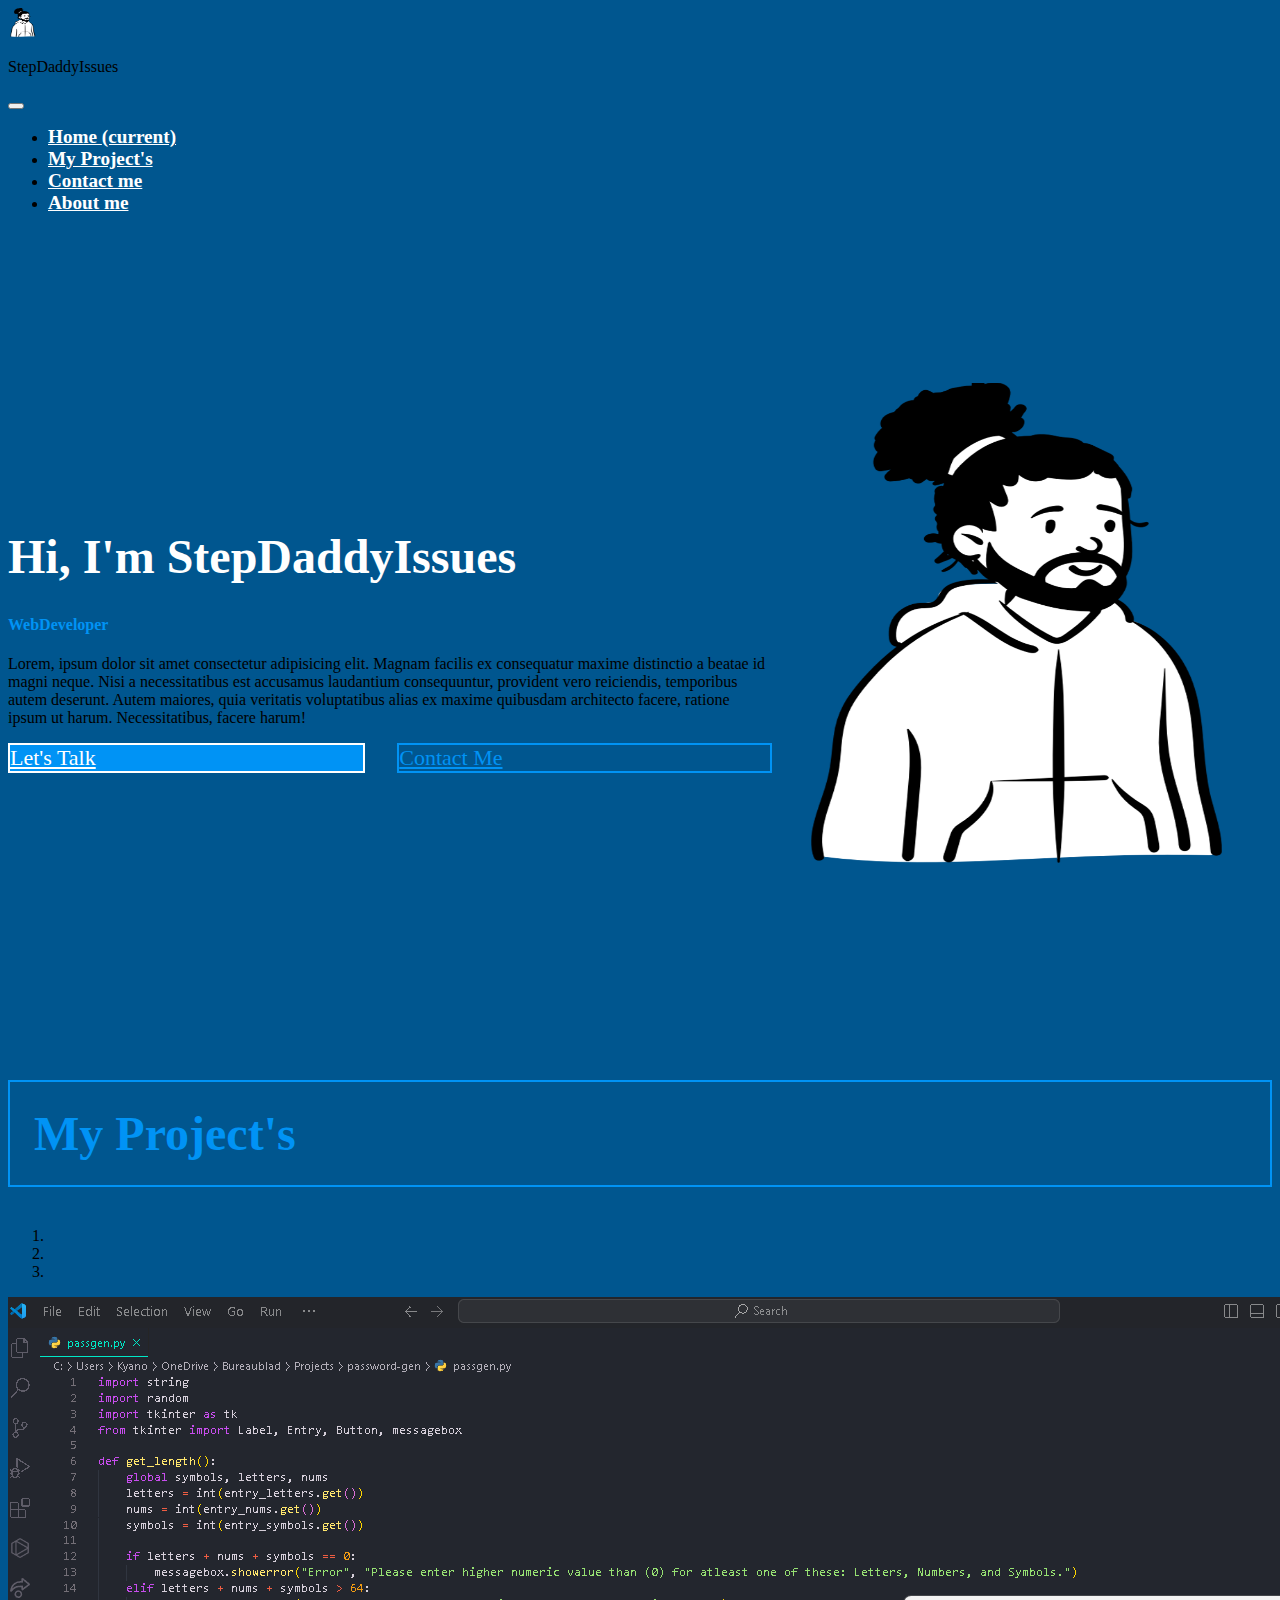
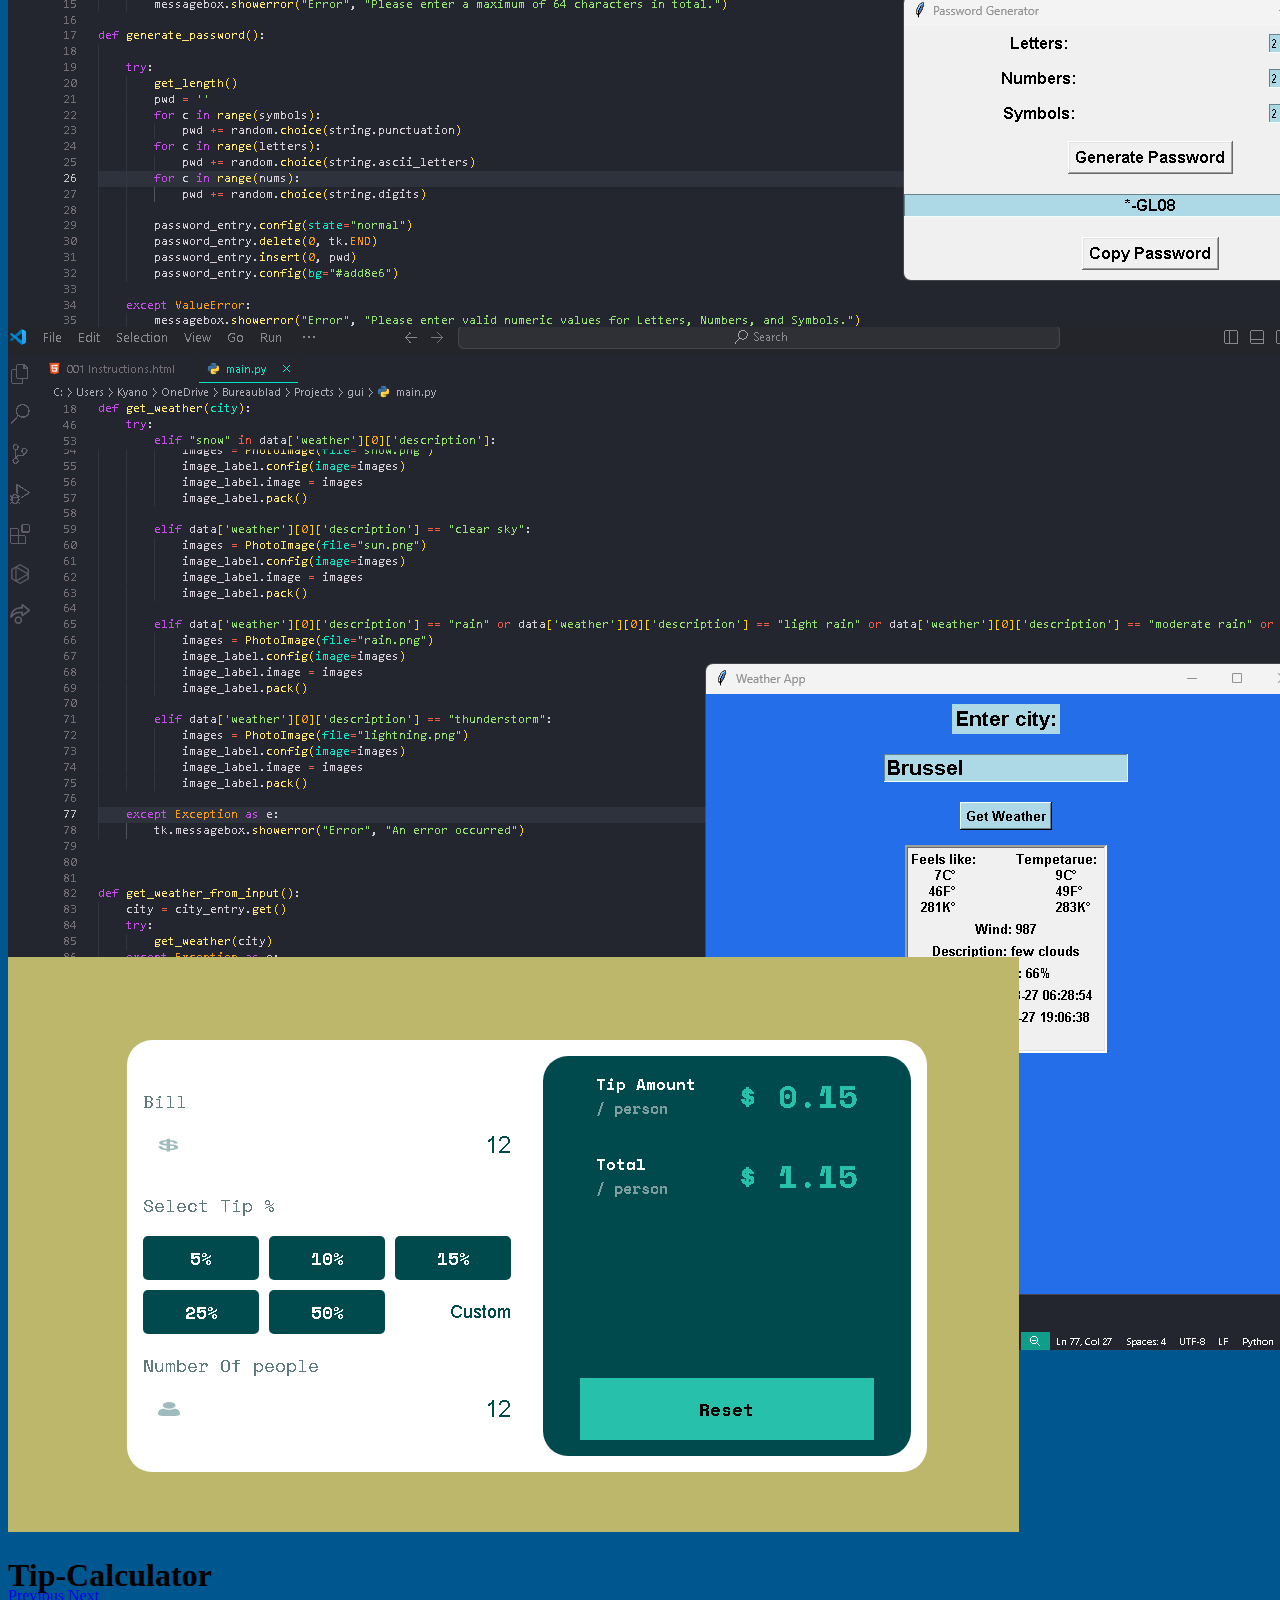
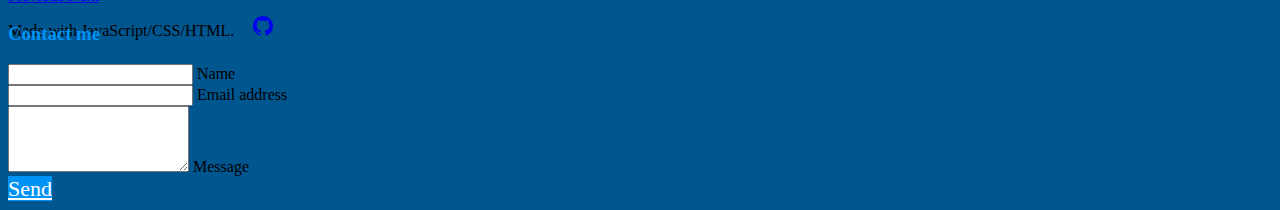
<file: index.html>
<!DOCTYPE html>
<html lang="en">
<head>
    <meta charset="UTF-8">
    <meta name="viewport" content="width=device-width, initial-scale=1.0">
    <link rel="stylesheet" href="https://cdn.jsdelivr.net/npm/bootstrap@4.1.3/dist/css/bootstrap.min.css" integrity="sha384-MCw98/SFnGE8fJT3GXwEOngsV7Zt27NXFoaoApmYm81iuXoPkFOJwJ8ERdknLPMO" crossorigin="anonymous">
    <link rel="stylesheet" href="style.css">
    <title>Portfolio - Step</title>

    <style>
      /* Custom CSS */
      @media (max-width: 767.98px) {
        .custom-container {
          padding-right: 15px;
          padding-left: 15px;
          margin-right: auto;
          margin-left: auto;
          width: 100%;
        }
      }
    </style>
</head>



<nav>

    <!-- Navigation -->
    <nav class="navbar navbar-expand-lg navbar-light container-fluid">
        <nav class="navbar navbar-light ">
            <a class="navbar-brand" href="#">
              <img src="/Images/StepDaddyIssues.png" width="30" height="30" alt="">
            </a>
            <p class="text-light">
                StepDaddyIssues
            </p>
          </nav>
        <a class="navbar-brand" href="#"></a>
        <button class="navbar-toggler" type="button" data-toggle="collapse" data-target="#navbarNav" aria-controls="navbarNav" aria-expanded="false" aria-label="Toggle navigation">
          <span class="navbar-toggler-icon"></span>
        </button>
        <div class="collapse navbar-collapse" id="navbarNav">
          <ul class="navbar-nav">
            <li class="nav-item active">
              <a class="nav-link" href="#">Home <span class="sr-only">(current)</span></a>
            </li>
            <li class="nav-item">
              <a class="nav-link" href="#carouselExampleIndicators">My Project's</a>
            </li>
            <li class="nav-item">
              <a class="nav-link" href="#contact">Contact me</a>
            </li>
            <li class="nav-item">
              <a class="nav-link" href="#">About me</a>
            </li>
          </ul>
        </div>
      </nav>
    </nav>


    <!-- Hero -->
    <header>
      <div class="header container">
        <div class="yes">
          <h1 class="title">Hi, I'm StepDaddyIssues</h1>
          <h4 class="subtitle ">WebDeveloper</h4>
          <p class="text-light">Lorem, ipsum dolor sit amet consectetur adipisicing elit. Magnam facilis ex consequatur maxime distinctio a beatae id magni neque. Nisi a necessitatibus est accusamus laudantium consequuntur, provident vero reiciendis, temporibus autem deserunt. Autem maiores, quia veritatis voluptatibus alias ex maxime quibusdam architecto facere, ratione ipsum ut harum. Necessitatibus, facere harum!</p>
          <div class="btn-box">
            <a href="#" class="lets-talk btn">Let's Talk</a>
            <a href="#" class="contact-me btn">Contact Me</a>
          </div>
        </div>
        <div class="image">
          <img class="img"  src="/Images/StepDaddyIssues.png" height="500" width="500">
        </div>
      </div>
    </header>



    <!-- Main section -->
    <main>
        <div id="carouselExampleIndicators" class="carousel slide container custom-container" data-ride="carousel">
          <div class="subtitle text-center mb-5 d-flex justify-content-center ">
            <h2 class="projects-title">My Project's</h2>
          </div>
            <ol class="carousel-indicators">
              <li data-target="#carouselExampleIndicators" data-slide-to="0" class="active"></li>
              <li data-target="#carouselExampleIndicators" data-slide-to="1"></li>
              <li data-target="#carouselExampleIndicators" data-slide-to="2"></li>
            </ol>
            <div>
            </div>
            <div class="carousel-inner">
              <div class="carousel-item active">
                <img class="d-block w-100 img-fluid" src="/Images/Project3.png" alt="First slide">
                <div class="carousel-caption d-none d-md-block">
                    <h1>Password-Generator</h1>
                    <p>Made in Python with Tkinter. <a href="https://github.com/StepDaddyIssuess/Password---Generator"><svg xmlns="http://www.w3.org/2000/svg" width="50" height="20" fill="currentColor" class="bi bi-github icon-hover" viewBox="0 0 16 16">
                        <path d="M8 0C3.58 0 0 3.58 0 8c0 3.54 2.29 6.53 5.47 7.59.4.07.55-.17.55-.38 0-.19-.01-.82-.01-1.49-2.01.37-2.53-.49-2.69-.94-.09-.23-.48-.94-.82-1.13-.28-.15-.68-.52-.01-.53.63-.01 1.08.58 1.23.82.72 1.21 1.87.87 2.33.66.07-.52.28-.87.51-1.07-1.78-.2-3.64-.89-3.64-3.95 0-.87.31-1.59.82-2.15-.08-.2-.36-1.02.08-2.12 0 0 .67-.21 2.2.82.64-.18 1.32-.27 2-.27s1.36.09 2 .27c1.53-1.04 2.2-.82 2.2-.82.44 1.1.16 1.92.08 2.12.51.56.82 1.27.82 2.15 0 3.07-1.87 3.75-3.65 3.95.29.25.54.73.54 1.48 0 1.07-.01 1.93-.01 2.2 0 .21.15.46.55.38A8.01 8.01 0 0 0 16 8c0-4.42-3.58-8-8-8"/>
                      </svg></a></p>
                  </div>
              </div>
              <div class="carousel-item">
                <img class="d-block w-100 img-fluid" src="/Images/Project2.png" alt="Second slide">
                <div class="carousel-caption d-none d-md-block">
                    <h1>Weather-App</h1>
                    <a href="https://github.com/StepDaddyIssuess/Weather-app">
                        <p><svg xmlns="http://www.w3.org/2000/svg" width="50" height="20" fill="currentColor" class="bi bi-github icon-hover" viewBox="0 0 16 16">
                            <path d="M8 0C3.58 0 0 3.58 0 8c0 3.54 2.29 6.53 5.47 7.59.4.07.55-.17.55-.38 0-.19-.01-.82-.01-1.49-2.01.37-2.53-.49-2.69-.94-.09-.23-.48-.94-.82-1.13-.28-.15-.68-.52-.01-.53.63-.01 1.08.58 1.23.82.72 1.21 1.87.87 2.33.66.07-.52.28-.87.51-1.07-1.78-.2-3.64-.89-3.64-3.95 0-.87.31-1.59.82-2.15-.08-.2-.36-1.02.08-2.12 0 0 .67-.21 2.2.82.64-.18 1.32-.27 2-.27s1.36.09 2 .27c1.53-1.04 2.2-.82 2.2-.82.44 1.1.16 1.92.08 2.12.51.56.82 1.27.82 2.15 0 3.07-1.87 3.75-3.65 3.95.29.25.54.73.54 1.48 0 1.07-.01 1.93-.01 2.2 0 .21.15.46.55.38A8.01 8.01 0 0 0 16 8c0-4.42-3.58-8-8-8"/>
                          </svg></a>
                        Made in Python with Tkinter.</p>
                  </div>
              </div>
              <div class="carousel-item">
                <img class="d-block w-100 img-fluid" src="/Images/Project4.png" alt="Third slide">
                <div class="carousel-caption d-none d-md-block">
                    <h1 class="text-dark">Tip-Calculator</h1>
                    <p class="text-dark fw-bolder">Made with JavaScript/CSS/HTML. <a href="https://github.com/StepDaddyIssuess/tip-calculator-app-main"><svg xmlns="http://www.w3.org/2000/svg" width="50" height="20" fill="currentColor" class="bi bi-github icon-hover" viewBox="0 0 16 16">
                        <path d="M8 0C3.58 0 0 3.58 0 8c0 3.54 2.29 6.53 5.47 7.59.4.07.55-.17.55-.38 0-.19-.01-.82-.01-1.49-2.01.37-2.53-.49-2.69-.94-.09-.23-.48-.94-.82-1.13-.28-.15-.68-.52-.01-.53.63-.01 1.08.58 1.23.82.72 1.21 1.87.87 2.33.66.07-.52.28-.87.51-1.07-1.78-.2-3.64-.89-3.64-3.95 0-.87.31-1.59.82-2.15-.08-.2-.36-1.02.08-2.12 0 0 .67-.21 2.2.82.64-.18 1.32-.27 2-.27s1.36.09 2 .27c1.53-1.04 2.2-.82 2.2-.82.44 1.1.16 1.92.08 2.12.51.56.82 1.27.82 2.15 0 3.07-1.87 3.75-3.65 3.95.29.25.54.73.54 1.48 0 1.07-.01 1.93-.01 2.2 0 .21.15.46.55.38A8.01 8.01 0 0 0 16 8c0-4.42-3.58-8-8-8"/>
                      </svg></a></p>
                  </div>
              </div>
            </div>
            <a class="carousel-control-prev" href="#carouselExampleIndicators" role="button" data-slide="prev">
              <span class="carousel-control-prev-icon" aria-hidden="true"></span>
              <span class="sr-only">Previous</span>
            </a>
            <a class="carousel-control-next" href="#carouselExampleIndicators" role="button" data-slide="next">
              <span class="carousel-control-next-icon" aria-hidden="true"></span>
              <span class="sr-only">Next</span>
            </a>
          </div>
    </main>

    <section>
      <form class="container mt-5" style="width: 26rem;">
        <!-- Name input -->
        <div class="subtitle" id="contact">
          <h3 class="project-title">Contact me</h3>
        </div>
        <div data-mdb-input-init class="form-outline mb-4">
          <input type="text" id="form4Example1" class="form-control" />
          <label class="form-label" for="form4Example1">Name</label>
        </div>
      
        <!-- Email input -->
        <div data-mdb-input-init class="form-outline mb-4">
          <input type="email" id="form4Example2" class="form-control" />
          <label class="form-label" for="form4Example2">Email address</label>
        </div>
      
        <!-- Message input -->
        <div data-mdb-input-init class="form-outline mb-4">
          <textarea class="form-control" id="form4Example3" rows="4"></textarea>
          <label class="form-label" for="form4Example3">Message</label>
        </div>
        </div>

      <a data-mdb-ripple-init href = "mailto: kyano.debeuckelaere12@gmail.com" class="btn btn-primary btn-block mb-4">Send</a>
      </form>
    </section>














    <script src="https://code.jquery.com/jquery-3.3.1.slim.min.js" integrity="sha384-q8i/X+965DzO0rT7abK41JStQIAqVgRVzpbzo5smXKp4YfRvH+8abtTE1Pi6jizo" crossorigin="anonymous"></script>
    <script src="https://cdn.jsdelivr.net/npm/popper.js@1.14.3/dist/umd/popper.min.js" integrity="sha384-ZMP7rVo3mIykV+2+9J3UJ46jBk0WLaUAdn689aCwoqbBJiSnjAK/l8WvCWPIPm49" crossorigin="anonymous"></script>
    <script src="https://cdn.jsdelivr.net/npm/bootstrap@4.1.3/dist/js/bootstrap.min.js" integrity="sha384-ChfqqxuZUCnJSK3+MXmPNIyE6ZbWh2IMqE241rYiqJxyMiZ6OW/JmZQ5stwEULTy" crossorigin="anonymous"></script>
</body>
</html>
</file>
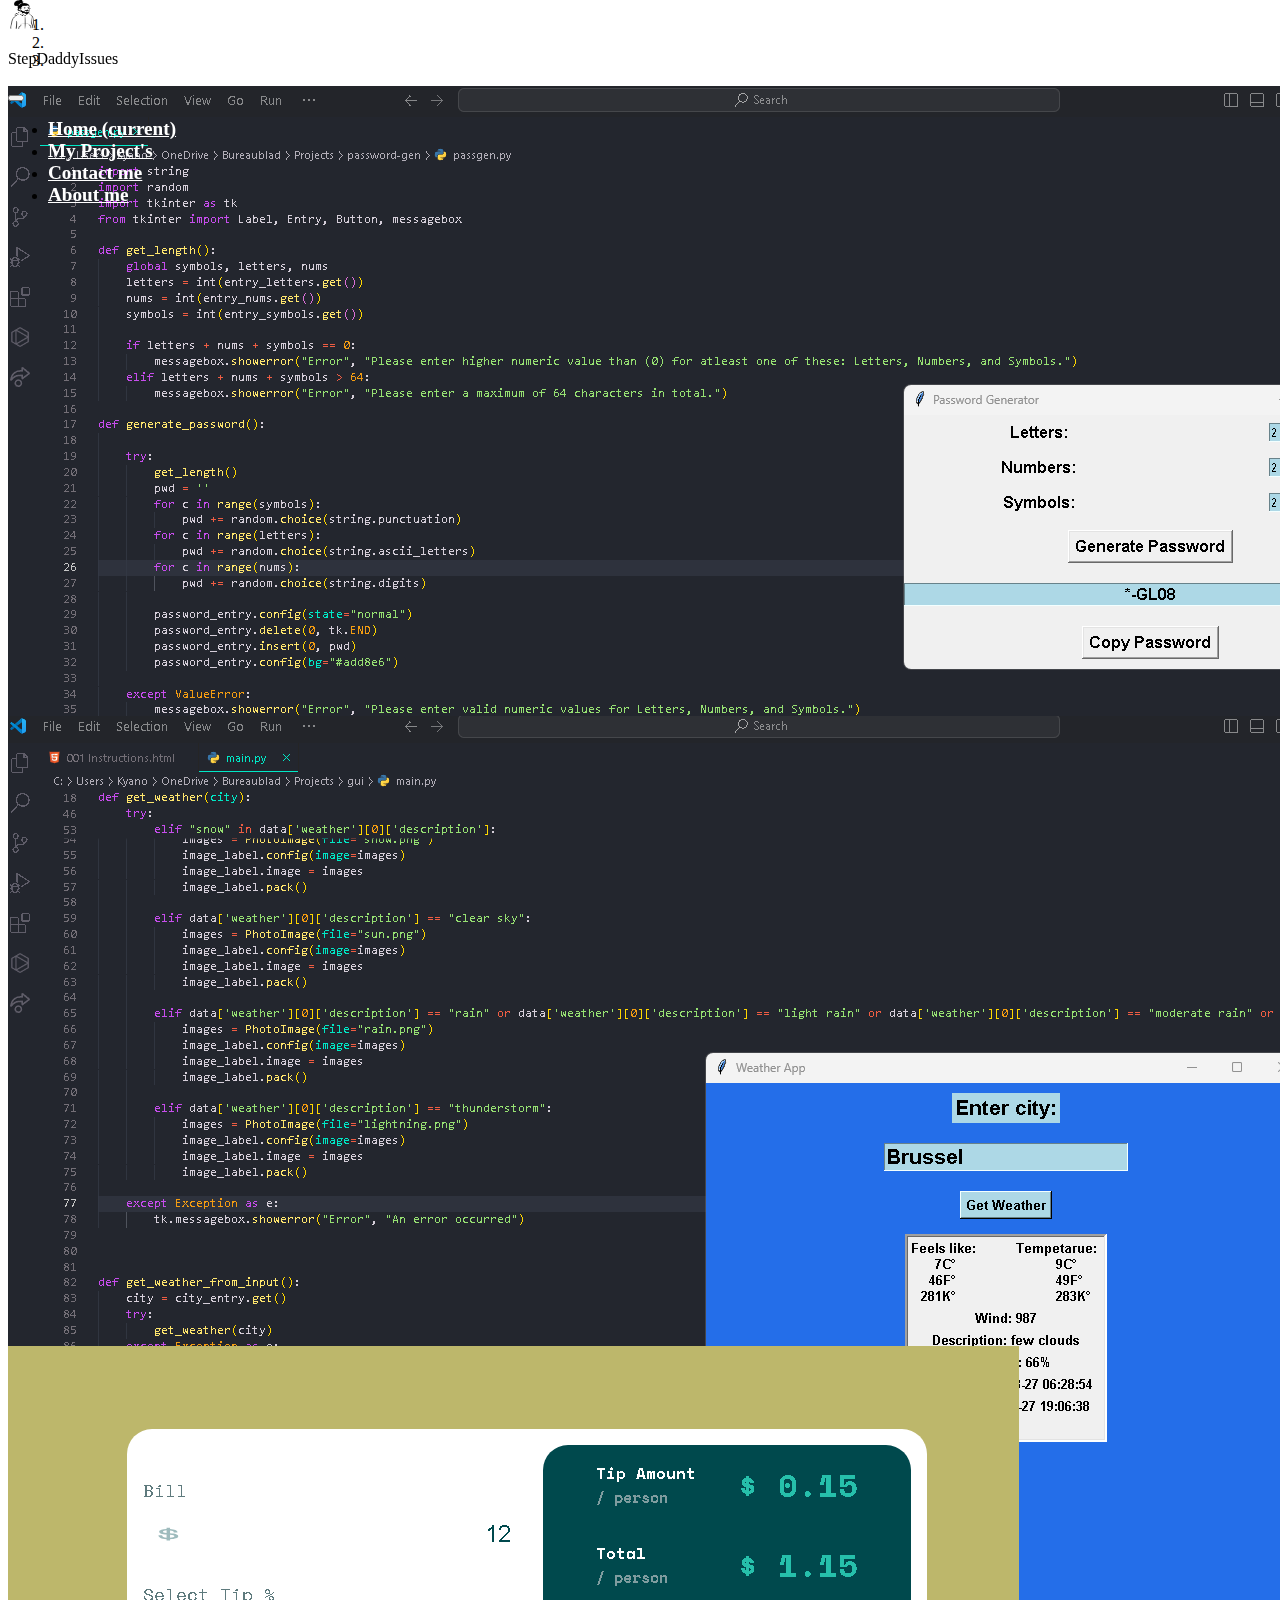
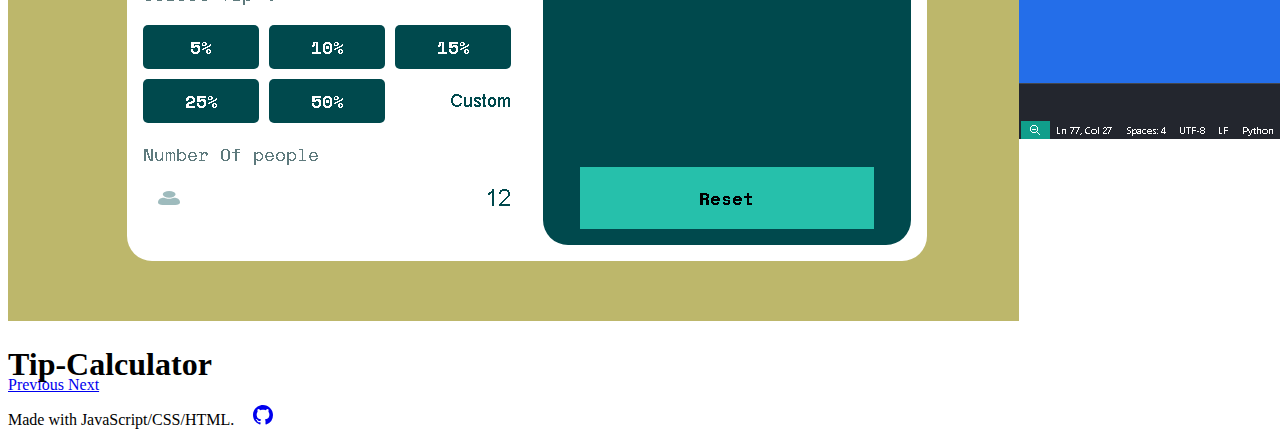
<file: HTML/index.html>
<!DOCTYPE html>
<html lang="en">
<head>
    <meta charset="UTF-8">
    <meta name="viewport" content="width=device-width, initial-scale=1.0">
    <link rel="stylesheet" href="https://cdn.jsdelivr.net/npm/bootstrap@4.1.3/dist/css/bootstrap.min.css" integrity="sha384-MCw98/SFnGE8fJT3GXwEOngsV7Zt27NXFoaoApmYm81iuXoPkFOJwJ8ERdknLPMO" crossorigin="anonymous">
    <link rel="stylesheet" href="/CSS/style.css">
    <title>Portfolio - Step</title>
</head>
<nav>

    <!-- Navigation -->
    <nav class="navbar navbar-expand-lg navbar-light bg-dark container-fluid">
        <nav class="navbar navbar-light bg-dark">
            <a class="navbar-brand" href="#">
              <img src="/Images/StepDaddyIssues.png" width="30" height="30" alt="">
            </a>
            <p class="text-light">
                StepDaddyIssues
            </p>
          </nav>
        <a class="navbar-brand" href="#"></a>
        <button class="navbar-toggler" type="button" data-toggle="collapse" data-target="#navbarNav" aria-controls="navbarNav" aria-expanded="false" aria-label="Toggle navigation">
          <span class="navbar-toggler-icon"></span>
        </button>
        <div class="collapse navbar-collapse" id="navbarNav">
          <ul class="navbar-nav">
            <li class="nav-item active">
              <a class="nav-link" href="#">Home <span class="sr-only">(current)</span></a>
            </li>
            <li class="nav-item">
              <a class="nav-link" href="#carouselExampleIndicators">My Project's</a>
            </li>
            <li class="nav-item">
              <a class="nav-link" href="#">Contact me</a>
            </li>
            <li class="nav-item">
              <a class="nav-link" href="#">About me</a>
            </li>
          </ul>
        </div>
      </nav>
    </nav>

    <!-- Hero section -->
    <main>
        <div id="carouselExampleIndicators" class="carousel slide container" data-ride="carousel">
            <ol class="carousel-indicators">
              <li data-target="#carouselExampleIndicators" data-slide-to="0" class="active"></li>
              <li data-target="#carouselExampleIndicators" data-slide-to="1"></li>
              <li data-target="#carouselExampleIndicators" data-slide-to="2"></li>
            </ol>
            <div class="carousel-inner">
              <div class="carousel-item active">
                <img class="d-block w-100" src="/Images/Project3.png" alt="First slide">
                <div class="carousel-caption d-none d-md-block">
                    <h1>Password-Generator</h1>
                    <p>Made in Python with Tkinter. <a href="https://github.com/StepDaddyIssuess/Password---Generator"><svg xmlns="http://www.w3.org/2000/svg" width="50" height="20" fill="currentColor" class="bi bi-github icon-hover" viewBox="0 0 16 16">
                        <path d="M8 0C3.58 0 0 3.58 0 8c0 3.54 2.29 6.53 5.47 7.59.4.07.55-.17.55-.38 0-.19-.01-.82-.01-1.49-2.01.37-2.53-.49-2.69-.94-.09-.23-.48-.94-.82-1.13-.28-.15-.68-.52-.01-.53.63-.01 1.08.58 1.23.82.72 1.21 1.87.87 2.33.66.07-.52.28-.87.51-1.07-1.78-.2-3.64-.89-3.64-3.95 0-.87.31-1.59.82-2.15-.08-.2-.36-1.02.08-2.12 0 0 .67-.21 2.2.82.64-.18 1.32-.27 2-.27s1.36.09 2 .27c1.53-1.04 2.2-.82 2.2-.82.44 1.1.16 1.92.08 2.12.51.56.82 1.27.82 2.15 0 3.07-1.87 3.75-3.65 3.95.29.25.54.73.54 1.48 0 1.07-.01 1.93-.01 2.2 0 .21.15.46.55.38A8.01 8.01 0 0 0 16 8c0-4.42-3.58-8-8-8"/>
                      </svg></a></p>
                  </div>
              </div>
              <div class="carousel-item">
                <img class="d-block w-100" src="/Images/Project2.png" alt="Second slide">
                <div class="carousel-caption d-none d-md-block">
                    <h1>Weather-App</h1>
                    <a href="https://github.com/StepDaddyIssuess/Weather-app">
                        <p><svg xmlns="http://www.w3.org/2000/svg" width="50" height="20" fill="currentColor" class="bi bi-github icon-hover" viewBox="0 0 16 16">
                            <path d="M8 0C3.58 0 0 3.58 0 8c0 3.54 2.29 6.53 5.47 7.59.4.07.55-.17.55-.38 0-.19-.01-.82-.01-1.49-2.01.37-2.53-.49-2.69-.94-.09-.23-.48-.94-.82-1.13-.28-.15-.68-.52-.01-.53.63-.01 1.08.58 1.23.82.72 1.21 1.87.87 2.33.66.07-.52.28-.87.51-1.07-1.78-.2-3.64-.89-3.64-3.95 0-.87.31-1.59.82-2.15-.08-.2-.36-1.02.08-2.12 0 0 .67-.21 2.2.82.64-.18 1.32-.27 2-.27s1.36.09 2 .27c1.53-1.04 2.2-.82 2.2-.82.44 1.1.16 1.92.08 2.12.51.56.82 1.27.82 2.15 0 3.07-1.87 3.75-3.65 3.95.29.25.54.73.54 1.48 0 1.07-.01 1.93-.01 2.2 0 .21.15.46.55.38A8.01 8.01 0 0 0 16 8c0-4.42-3.58-8-8-8"/>
                          </svg></a>
                        Made in Python with Tkinter.</p>
                  </div>
              </div>
              <div class="carousel-item">
                <img class="d-block w-100" src="/Images/Project4.png" alt="Third slide">
                <div class="carousel-caption d-none d-md-block">
                    <h1 class="text-dark">Tip-Calculator</h1>
                    <p class="text-dark fw-bolder">Made with JavaScript/CSS/HTML. <a href="https://github.com/StepDaddyIssuess/tip-calculator-app-main"><svg xmlns="http://www.w3.org/2000/svg" width="50" height="20" fill="currentColor" class="bi bi-github icon-hover" viewBox="0 0 16 16">
                        <path d="M8 0C3.58 0 0 3.58 0 8c0 3.54 2.29 6.53 5.47 7.59.4.07.55-.17.55-.38 0-.19-.01-.82-.01-1.49-2.01.37-2.53-.49-2.69-.94-.09-.23-.48-.94-.82-1.13-.28-.15-.68-.52-.01-.53.63-.01 1.08.58 1.23.82.72 1.21 1.87.87 2.33.66.07-.52.28-.87.51-1.07-1.78-.2-3.64-.89-3.64-3.95 0-.87.31-1.59.82-2.15-.08-.2-.36-1.02.08-2.12 0 0 .67-.21 2.2.82.64-.18 1.32-.27 2-.27s1.36.09 2 .27c1.53-1.04 2.2-.82 2.2-.82.44 1.1.16 1.92.08 2.12.51.56.82 1.27.82 2.15 0 3.07-1.87 3.75-3.65 3.95.29.25.54.73.54 1.48 0 1.07-.01 1.93-.01 2.2 0 .21.15.46.55.38A8.01 8.01 0 0 0 16 8c0-4.42-3.58-8-8-8"/>
                      </svg></a></p>
                  </div>
              </div>
            </div>
            <a class="carousel-control-prev" href="#carouselExampleIndicators" role="button" data-slide="prev">
              <span class="carousel-control-prev-icon" aria-hidden="true"></span>
              <span class="sr-only">Previous</span>
            </a>
            <a class="carousel-control-next" href="#carouselExampleIndicators" role="button" data-slide="next">
              <span class="carousel-control-next-icon" aria-hidden="true"></span>
              <span class="sr-only">Next</span>
            </a>
          </div>
    </main>














    <script src="https://code.jquery.com/jquery-3.3.1.slim.min.js" integrity="sha384-q8i/X+965DzO0rT7abK41JStQIAqVgRVzpbzo5smXKp4YfRvH+8abtTE1Pi6jizo" crossorigin="anonymous"></script>
    <script src="https://cdn.jsdelivr.net/npm/popper.js@1.14.3/dist/umd/popper.min.js" integrity="sha384-ZMP7rVo3mIykV+2+9J3UJ46jBk0WLaUAdn689aCwoqbBJiSnjAK/l8WvCWPIPm49" crossorigin="anonymous"></script>
    <script src="https://cdn.jsdelivr.net/npm/bootstrap@4.1.3/dist/js/bootstrap.min.js" integrity="sha384-ChfqqxuZUCnJSK3+MXmPNIyE6ZbWh2IMqE241rYiqJxyMiZ6OW/JmZQ5stwEULTy" crossorigin="anonymous"></script>
</body>
</html>
</file>
<file: style.css>
#navbarNav{
    justify-content: space-between;
}

/* .navbar-expand-lg{
    position: fixed !important;
    top: 0;
    z-index: 1000;
} */

.navbar-nav{
    gap: 2em;
}

.nav-link{
    font-weight: bold;
    text-decoration: underline;
    font-size: 1.2rem;
    color: hsl(0, 0%, 100%) !important;
}

.nav-link:hover{
    color: hsla(0, 0%, 100%, 90) !important;
    transform: scale(1.2) !important;
    transition: all .5s ease-in;
}

.icon-hover:hover{
    color: hsla(0, 0%, 100%, 90) !important;
    transform: scale(2) !important;
    transition: all .5s ease-in !important;
    color: black !important;
}

.carousel-item{
    max-height: 70vh;
}


body{
    background-color: #00568f;  
}

.header{
    height: 90vh;
    display: flex;
    align-items: center;
    justify-content: space-between;
}


.title{
    font-size: 3rem;
    font-weight: bold;
    color: white;
}

.subtitle{
    color: #0093f5;
}

.btn-box{
    display: flex;
    gap: 2em;

}

.btn{
    flex-grow: 1;
    background-color: #0093f5;
    color: #fff;
    font-size: 22px;
}

.contact-me{
    background-color: transparent;
    border: 2px solid #0093f5;
    color: #0093f5;
}

.lets-talk{
    border: 2px solid #fff;
}

.contact-me:hover{
    background-color: #0093f5;
    border: 2px solid white;
    color: #fff;
    transition: .5s all ease-in-out;
}

.lets-talk:hover{
    background-color: #fff;
    color: #0093f5;
    border: 2px solid #0093f5;
    transition: .5s all linear;
}


.projects-title{
    font-size: 3rem;
    font-weight: bold;
    color: #0093f5;
    border: 2px solid #0093f5;
    padding: .5em;
}

@media screen and (max-width: 990px) {
    .image{
        display: none;
    }
}
</file>
<file: CSS/style.css>
#navbarNav{
    justify-content: space-between;
}
.navbar-expand-lg{
    position: fixed !important;
    top: 0;
    z-index: 1000;
}

.navbar-nav{
    gap: 2em;
}

.nav-link{
    font-weight: bold;
    text-decoration: underline;
    font-size: 1.2rem;
    color: hsl(0, 0%, 100%) !important;
}

.nav-link:hover{
    color: hsla(0, 0%, 100%, 90) !important;
    transform: scale(1.2) !important;
    transition: all .5s ease-in;
}

.icon-hover:hover{
    color: hsla(0, 0%, 100%, 90) !important;
    transform: scale(2) !important;
    transition: all .5s ease-in !important;
    color: black !important;
}

.carousel-item{
    max-height: 70vh;
}

.carousel-inner>.item>a>img, .carousel-inner>.item>img {
    margin: 0 auto;
}
</file>
